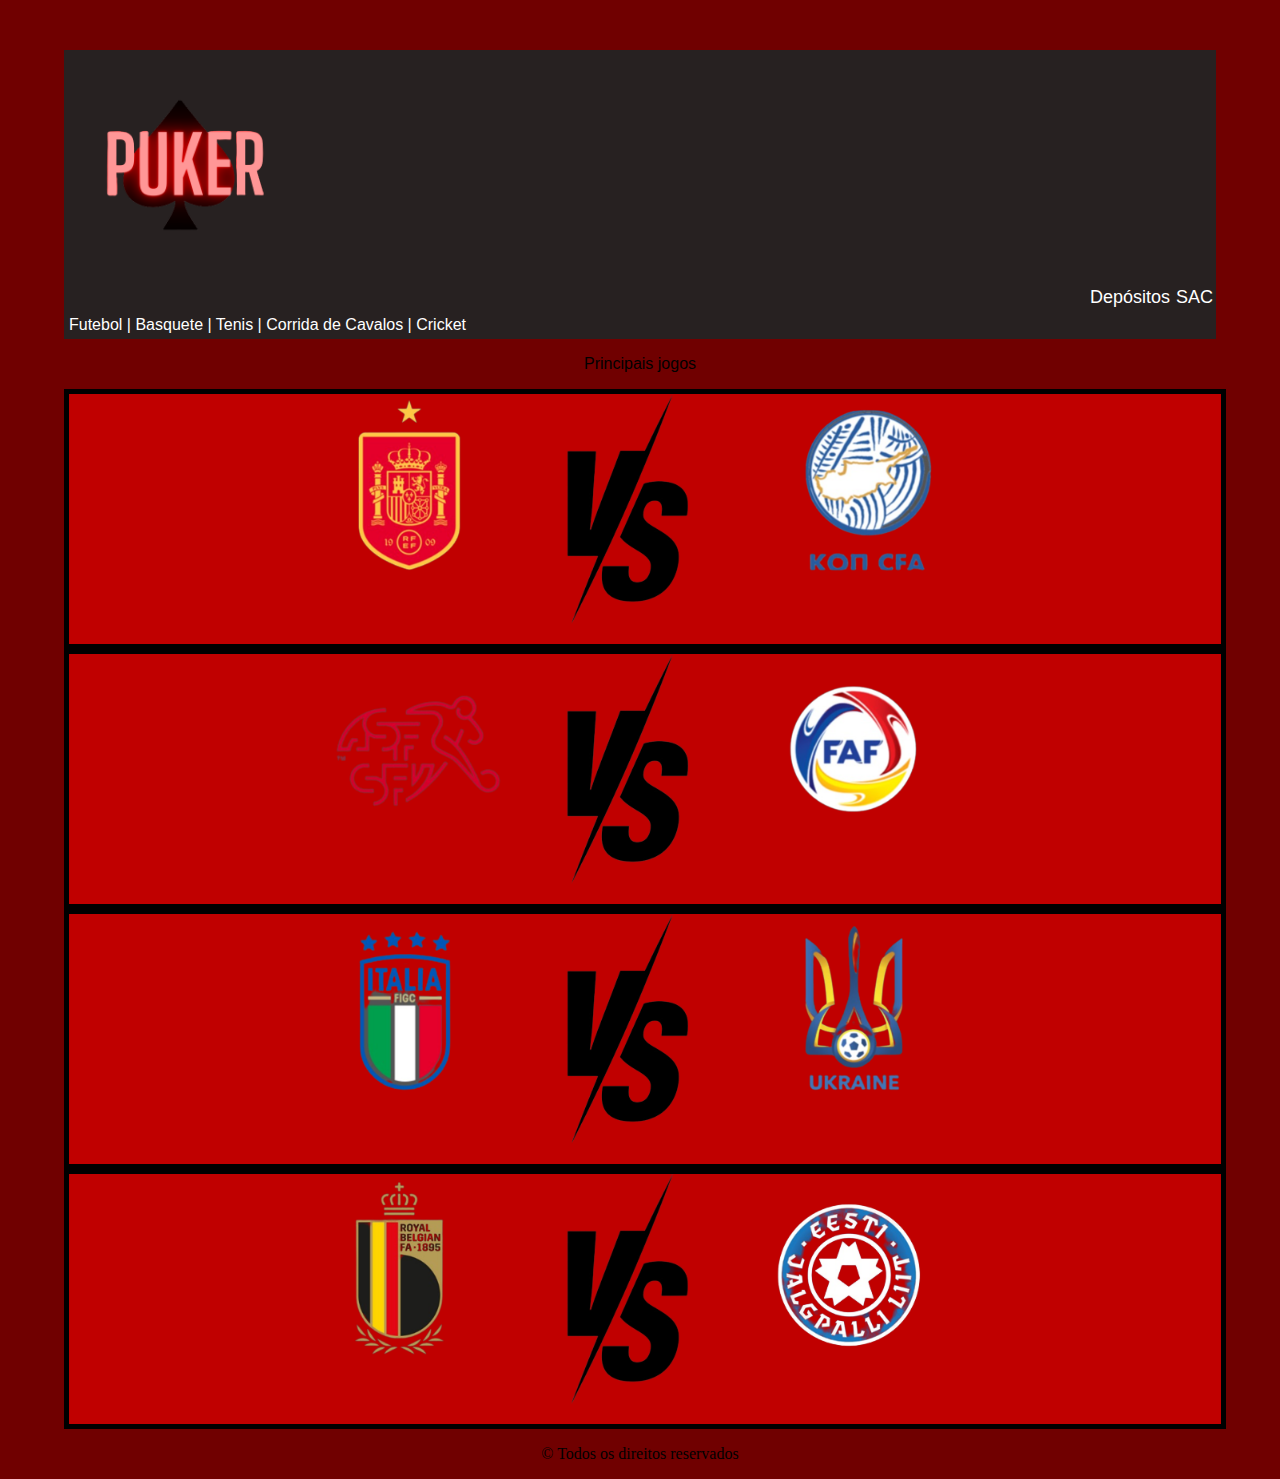
<file: index.html>
<!DOCTYPE html>
<html lang="en">
<head>
    <meta charset="UTF-8">
    <meta name="viewport" content="width=device-width, initial-scale=1.0">
    <title>Document</title>
    <link rel="stylesheet" href="css/style.css">
    <link rel="shortcut icon" href="img/puker-removebg-preview (1).png" type="image/x-icon">
</head>
<body>
    <header>
        <div class="logo">
            <img src="img/puker-removebg-preview (1).png" alt="">
        </div>
        <nav>
            <div class="navegacao">
                <a href="sac.html">SAC</a>
                <a href="depositos.html">Depósitos</a>
            </div>
        </nav>
        <div class="jogos">
            <a href="#">Futebol |</a>
            <a href="#">Basquete |</a>
            <a href="#">Tenis |</a>
            <a href="#">Corrida de Cavalos |</a>
            <a href="#">Cricket</a>
        </div>
        <div class="princj">
            <p>Principais jogos</p>
        </div>
    </header>
    <main>
        <div class="principal">
            <div class="jogop">
                <img src="img/WhatsApp_Image_2023-09-11_at_7.06.57_PM-removebg-preview.png" alt="">
                <link rel="stylesheet" href="#">
            </div>
            <div class="jogo1">
                <img src="img/WhatsApp_Image_2023-09-11_at_7.06.58_PM-removebg-preview.png" alt="">
                <link rel="stylesheet" href="#">
            </div>
            <div class="jogo2">
                <img src="img/WhatsApp_Image_2023-09-11_at_7.06.58_PM__1_-removebg-preview.png" alt="">
                <link rel="stylesheet" href="#">
            </div>
            <div class="jogo3">
                <img src="img/WhatsApp_Image_2023-09-11_at_7.06.58_PM__2_-removebg-preview.png" alt="">
                <link rel="stylesheet" href="#">
            </div>
            <div>
                
            </div>
        </div>
    </main>
    <footer>
        <div class="rodape">
            <p>© Todos os direitos reservados</p>
          </div>
    </footer>
</body>
</html>
</file>
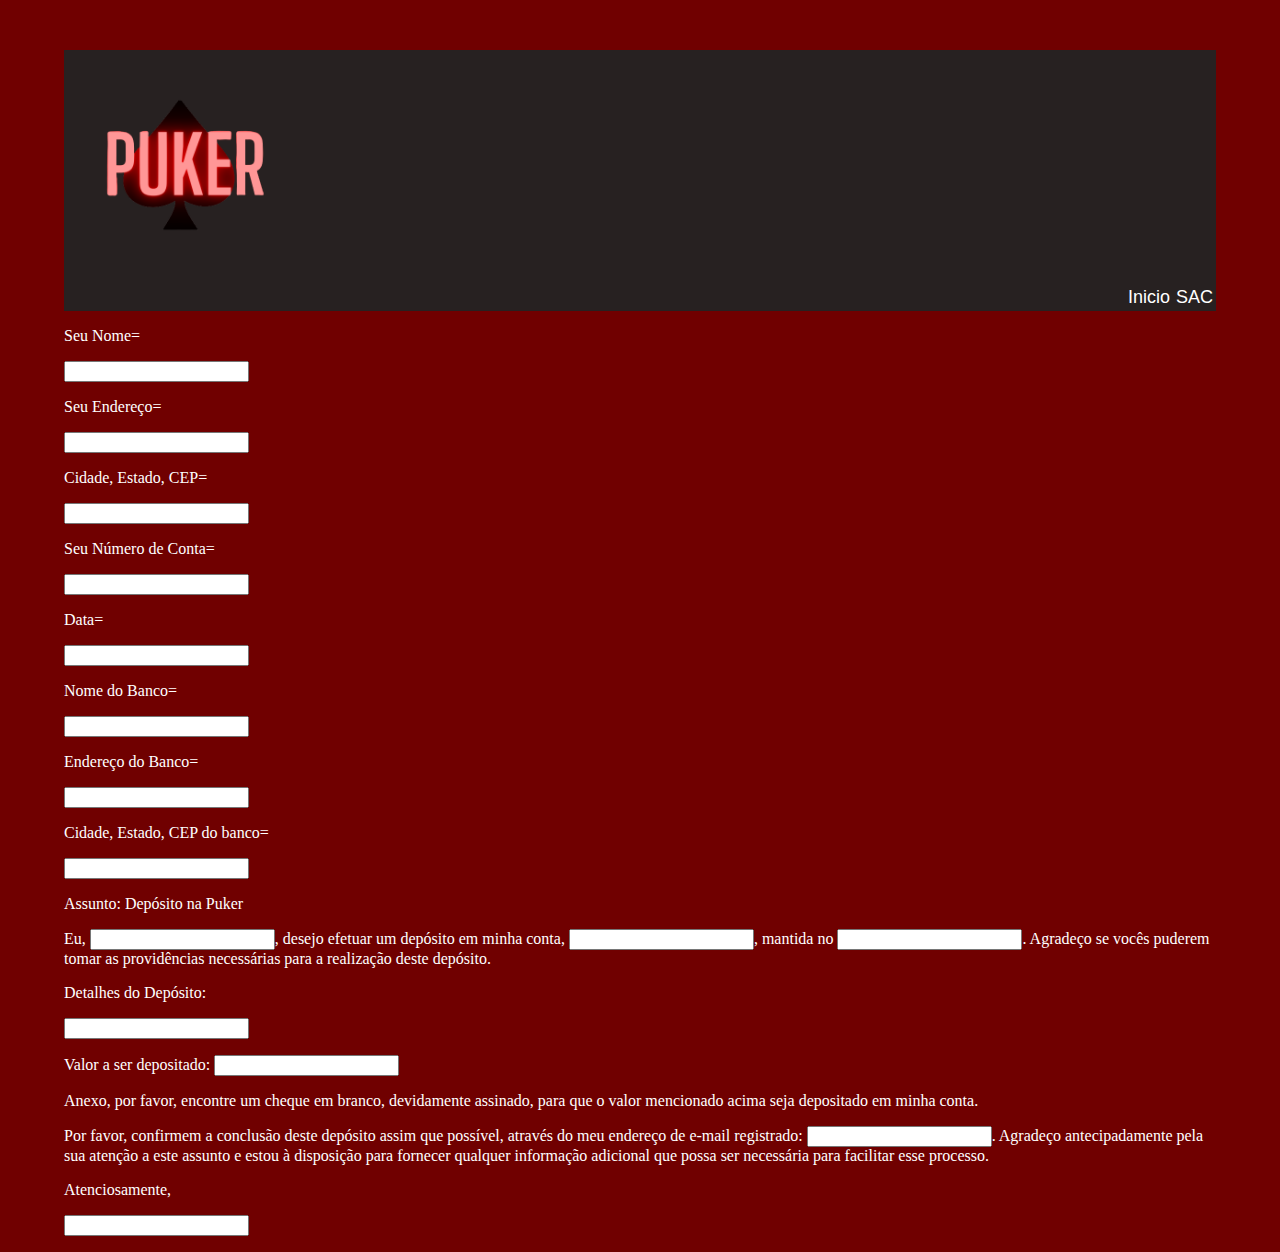
<file: depositos.html>
<!DOCTYPE html>
<html lang="en">
<head>
    <meta charset="UTF-8">
    <meta name="viewport" content="width=device-width, initial-scale=1.0">
    <title>Document</title>
    <link rel="stylesheet" href="css/style.css">
    <link rel="shortcut icon" href="img/puker-removebg-preview (1).png" type="image/x-icon">
</head>
    <nav>
        <header>
        <div class="logo">
            <img src="img/puker-removebg-preview (1).png" alt="">
        </div>
        <div class="navegacao">
            <a href="sac.html">SAC</a>
            <a href="index.html">Inicio</a>
        </div>
    </nav>
</header>
<body>
<main>
<p>Seu Nome=</p>
<input type="text" id="texto" name="texto">

<p>Seu Endereço=</p>
<input type="text" id="texto" name="texto">

<p>Cidade, Estado, CEP=</p>
<input type="text" id="texto" name="texto">

<p>Seu Número de Conta=</p>
<input type="text" id="texto" name="texto">

<p>Data=</p>
<input type="text" id="texto" name="texto">

<p>Nome do Banco=</p>
<input type="text" id="texto" name="texto">
<p>Endereço do Banco=</p>
<input type="text" id="texto" name="texto">
<p>Cidade, Estado, CEP do banco=</p>
<input type="text" id="texto" name="texto">

<p>Assunto: Depósito na Puker</p>
<p>Eu, <input type="text" id="texto" name="texto">, desejo efetuar um depósito em minha conta,
    <input type="text" id="texto" name="texto">, mantida no <input type="text" id="texto" name="texto">. Agradeço se vocês puderem
tomar as providências necessárias para a realização deste depósito.</p>
<p>Detalhes do Depósito:</p>
<input type="text" id="texto" name="texto">
<p>Valor a ser depositado: <input type="text" id="texto" name="texto"></p>

<p>Anexo, por favor, encontre um cheque em branco, devidamente assinado,
para que o valor mencionado acima seja depositado em minha conta.</p>

<p>Por favor, confirmem a conclusão deste depósito assim que possível,
através do meu endereço de e-mail registrado: <input type="text" id="texto" name="texto">.
Agradeço antecipadamente pela sua atenção a este assunto e estou à
disposição para fornecer qualquer informação adicional que possa ser
necessária para facilitar esse processo.</p>

<p>Atenciosamente,</p>
<p><input type="text" id="texto" name="texto"></p>
</p>
</main>
</body>
</html>
</file>
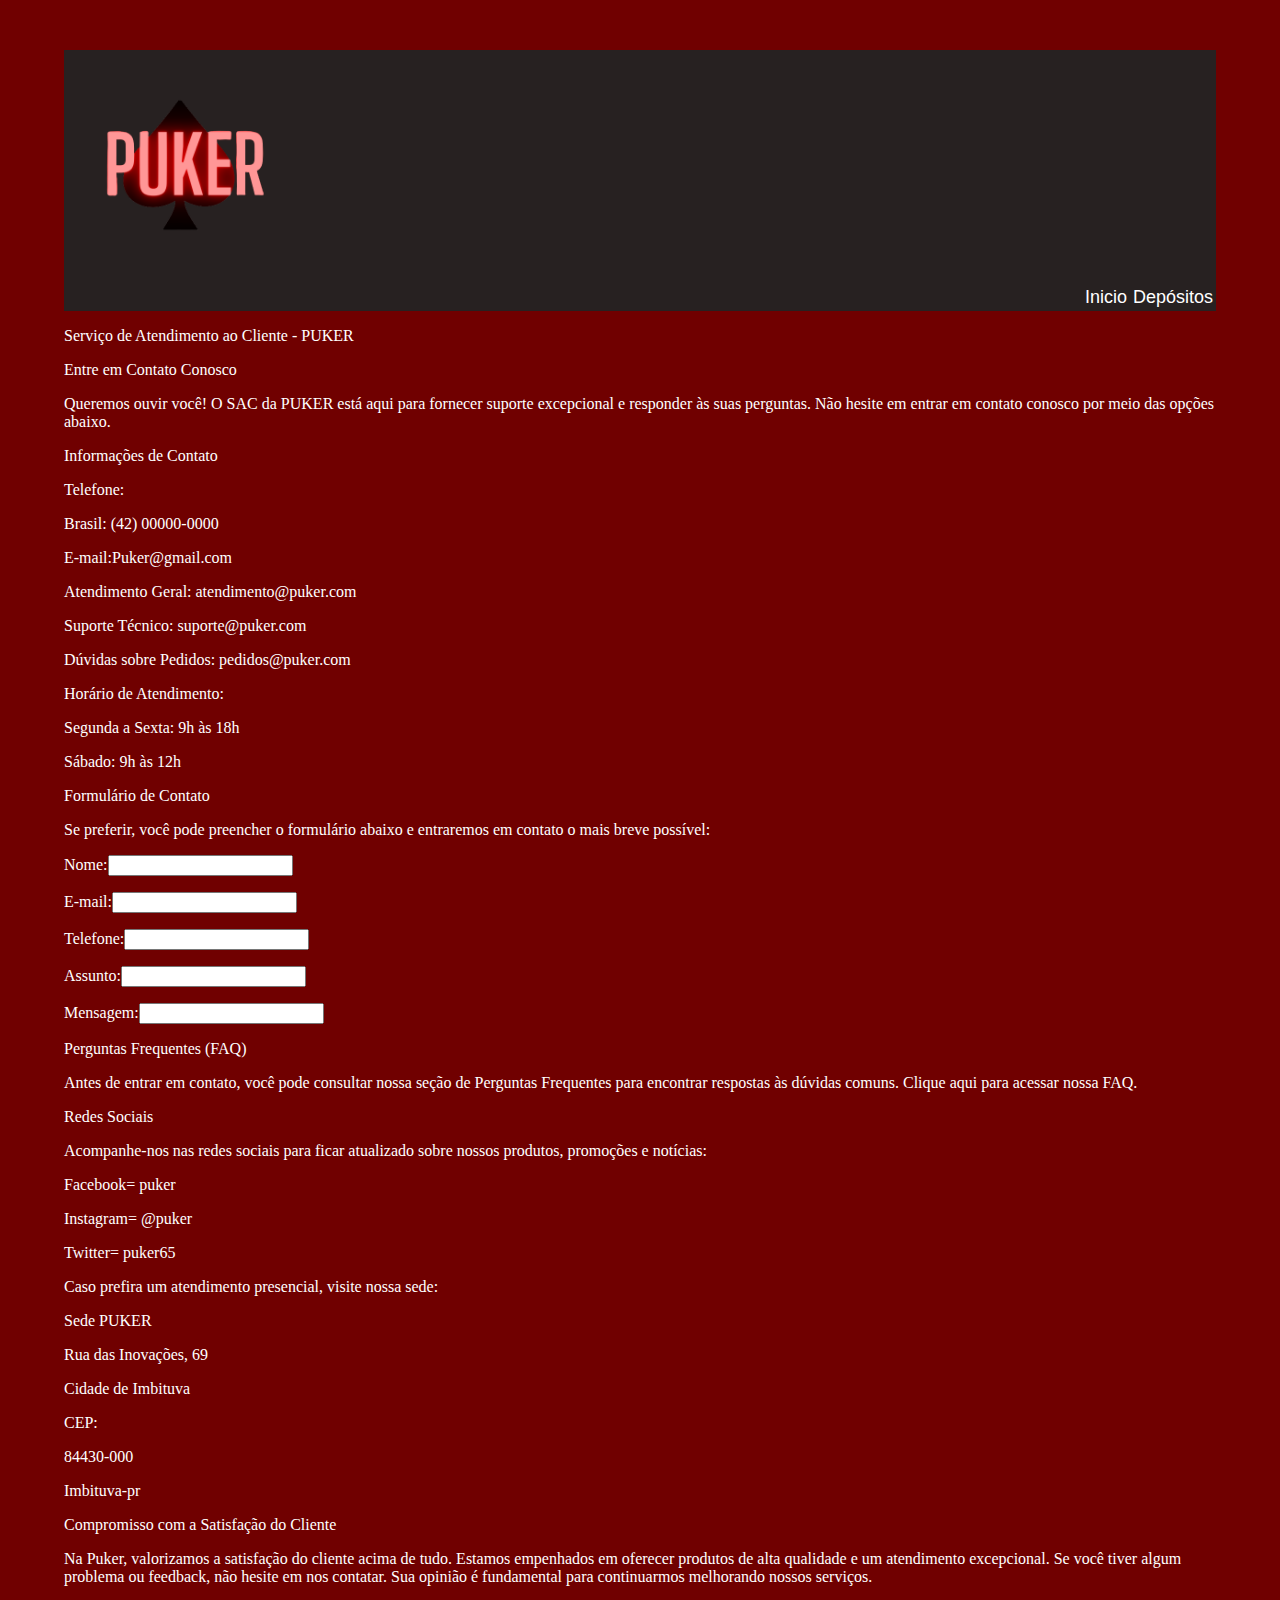
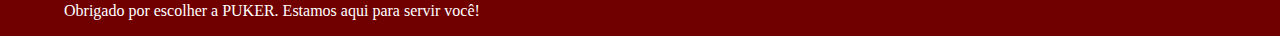
<file: sac.html>
<!DOCTYPE html>
<html lang="en">
<head>
    <meta charset="UTF-8">
    <meta name="viewport" content="width=device-width, initial-scale=1.0">
    <title>Document</title>
    <link rel="stylesheet" href="css/style.css">
    <link rel="shortcut icon" href="img/puker-removebg-preview (1).png" type="image/x-icon">
</head>
<body>
    <header>
        <div class="logo">
            <img src="img/puker-removebg-preview (1).png" alt="">
        </div>
        <nav>
            <div class="navegacao">
                <a href="depositos.html">Depósitos</a>
                <a href="index.html">Inicio</a>
            </div>
        </nav>
    </header>
    <main>
        <p>Serviço de Atendimento ao Cliente - PUKER</p>
        <p> Entre em Contato Conosco</p>
        <p>  Queremos ouvir você! O SAC da PUKER está aqui para fornecer suporte excepcional e responder às suas perguntas. Não hesite em entrar em contato conosco por meio das opções abaixo.</p>
            
        <p>  Informações de Contato</p>
        <p>  Telefone:</p>
            
        <p>  Brasil: (42) 00000-0000</p>
        <p>  E-mail:Puker@gmail.com</p>
            
        <p>  Atendimento Geral: atendimento@puker.com</p>
        <p>  Suporte Técnico: suporte@puker.com</p>
        <p>  Dúvidas sobre Pedidos: pedidos@puker.com</p>
        <p>  Horário de Atendimento:</p>
            
        <p>   Segunda a Sexta: 9h às 18h</p>
        <p>  Sábado: 9h às 12h</p>
        <p>   Formulário de Contato</p>
        <p>   Se preferir, você pode preencher o formulário abaixo e entraremos em contato o mais breve possível:</p>
            
        <p>   Nome:<input type="text" id="texto" name="texto"></p>
        <p>  E-mail:<input type="text" id="texto" name="texto"></p>
        <p>  Telefone:<input type="text" id="texto" name="texto"></p>
        <p>   Assunto:<input type="text" id="texto" name="texto"></p>
        <p>   Mensagem:<input type="text" id="texto" name="texto"></p>
            
        <p>  Perguntas Frequentes (FAQ)</p>
        <p>  Antes de entrar em contato, você pode consultar nossa seção de Perguntas Frequentes para encontrar respostas às dúvidas comuns. Clique aqui para acessar nossa FAQ.</p>
            
        <p>   Redes Sociais</p>
        <p>   Acompanhe-nos nas redes sociais para ficar atualizado sobre nossos produtos, promoções e notícias:</p>
            
        <p>   Facebook= puker</p>
        <p>   Instagram= @puker</p>
        <p>   Twitter= puker65</p>
        <p>   Caso prefira um atendimento presencial, visite nossa sede:</p>
            
        <p>   Sede PUKER</p>
        <p>   Rua das Inovações, 69</p>
        <p>   Cidade de Imbituva</p>
        <p>   CEP: </p>
        <p>   84430-000</p>
        <p>   Imbituva-pr </p>
            
        <p>   Compromisso com a Satisfação do Cliente</p>
        <p>   Na Puker, valorizamos a satisfação do cliente acima de tudo. Estamos empenhados em oferecer produtos de alta qualidade e um atendimento excepcional. Se você tiver algum problema ou feedback, não hesite em nos contatar. Sua opinião é fundamental para continuarmos melhorando nossos serviços.</p>
            
        <p>  Obrigado por escolher a PUKER. Estamos aqui para servir você!</p>
    </main>
</body>
</html>
</file>
<file: css/style.css>
@charset "UTF-8";
body{
    width: 90%;
    margin: 0 auto;
    background-color: #700000;
}
header{
    font-family: 'Franklin Gothic Medium', 'Arial Narrow', Arial, sans-serif;
    border-radius: 5px;
    margin-top: 50px;
}
.logo{
    background-color: #272121 ;
}
.logo img{
    width: 20%;
    height: 20%;
}
.navegacao a:hover{
    color:#FF0303;
}
.rodape{
    text-align: center;
}
.navegacao{
    background-color: #272121;
    overflow: hidden;
    
}
.navegacao a{
    color: white;
    display: block;
    font-size: large;
    float: right;
    padding: 3px;
    text-decoration: none;
}
.jogos {
    padding: 5px;
    display: block;
    text-decoration: none;
    background-color: #272121;
}
.jogos a{
    color: white;
    text-decoration: none;
}
.jogos a:hover{
    color:#FF0303;
}
.principal{
    flex-direction: column;
    display: flex;
}
.secundario{
    flex-direction: row;
    display: block;
}
.main{
    text-align: justify;
}
main p{
    color: white;
}
.p{
    color: white;
    line-height: 1.5;
    word-spacing: 2px;
    letter-spacing: 1px;
    margin: 10px;
    padding: 5px;
}
.jogop{
    width: 100%;
    height: 250px;
    background-color:#C00000;
    text-align: center;
    margin: auto;
    border: 5px solid #000000;
}

.jogo1{
    width: 100%;
    height: 250px;
    background-color: #C00000;
    text-align: center;
    border: 5px solid #000000;
}
.jogo2{
    width: 100%;
    height: 250px;
    background-color: #C00000;
    text-align: center;
    border: 5px solid #000000;
}
.jogo3{
    width: 100%;
    height: 250px;
    background-color: #C00000;
    text-align: center;
    border: 5px solid #000000;
}
.jogop img{
    width: auto;
    height: 230px;
}
.jogo1 img{
    width: auto;
    height: 230px;
}
.jogo2 img{
    width: auto;
    height: 230px;
}
.jogo3 img{
    width: auto;
    height: 230px;
}
.princj{
    text-align: center;
}

@media screen and (max-width:600px){
    .principal,.conteudo{
        width: 100%;
        flex-direction:column;
        padding:0px;
    }
}
</file>
